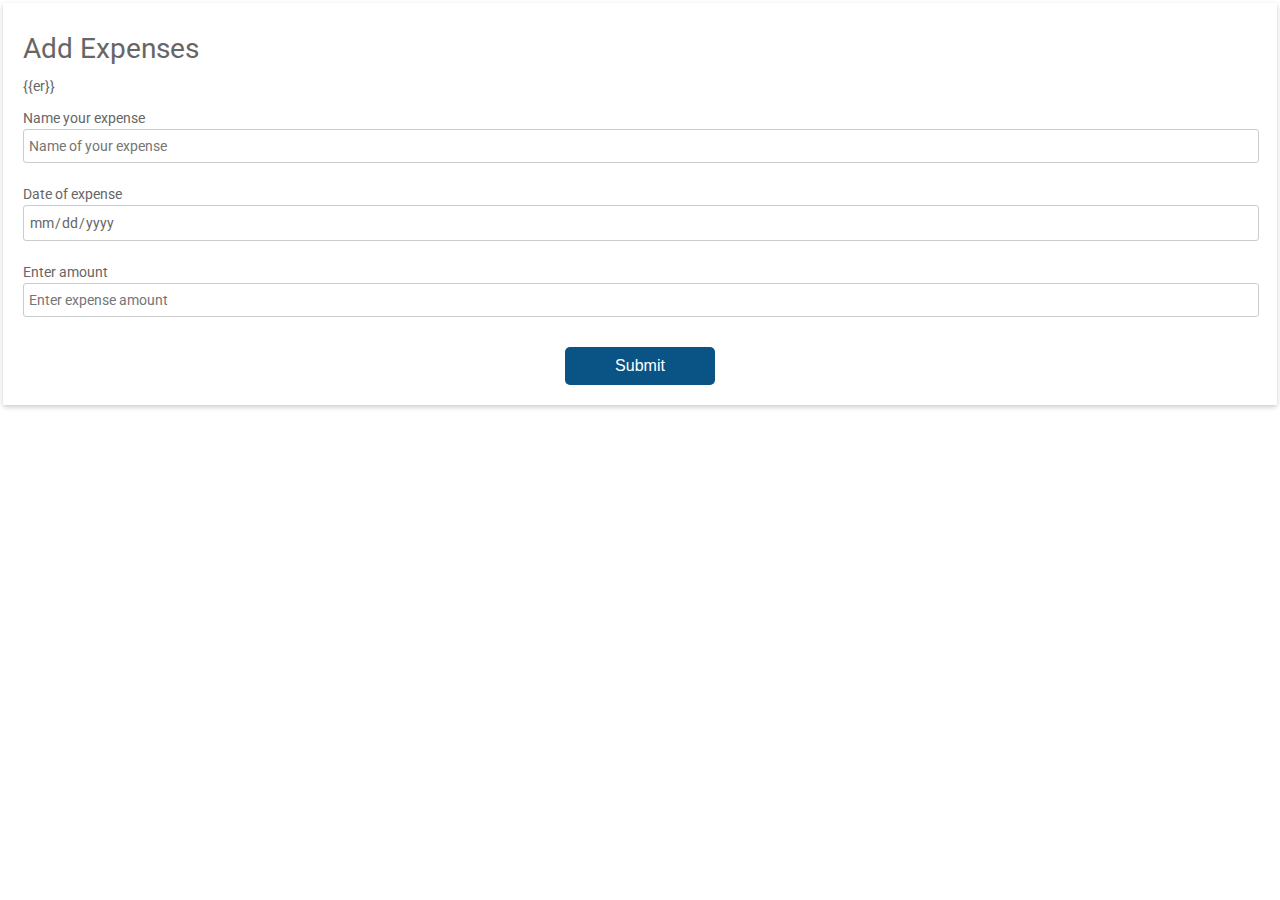
<file: templates/add.html>
<!DOCTYPE html>
<html>
  <head>
    <title>Add expenses Form</title>
    <link href="https://fonts.googleapis.com/css?family=Roboto:300,400,500,700" rel="stylesheet">
    <link rel="stylesheet" href="https://use.fontawesome.com/releases/v5.5.0/css/all.css" integrity="sha384-B4dIYHKNBt8Bc12p+WXckhzcICo0wtJAoU8YZTY5qE0Id1GSseTk6S+L3BlXeVIU" crossorigin="anonymous">
    <style>
      html, body {
      min-height: 100%;
      }
      body, div, form, input, select, p { 
      padding: 0;
      margin: 0;
      outline: none;
      font-family: Roboto, Arial, sans-serif;
      font-size: 14px;
      color: #666;
      line-height: 22px;
      }
      h1 {
      margin: 15px 0;
      font-weight: 400;
      }
      .testbox {
      display: flex;
      justify-content: center;
      align-items: center;
      height: inherit;
      padding: 3px;
      }
      form {
      width: 100%;
      padding: 20px;
      background: #fff;
      box-shadow: 0 2px 5px #ccc; 
      }
      input, select, textarea {
      margin-bottom: 10px;
      border: 1px solid #ccc;
      border-radius: 3px;
      }
      input:hover, select:hover, textarea:hover {
      outline: none;
      border: 1px solid #095484;
      }
      input {
      width: calc(100% - 10px);
      padding: 5px;
      }
      select {
      width: 100%;
      padding: 7px 0;
      background: transparent;
      }
      textarea {
      width: calc(100% - 6px);
      }
      .item {
      position: relative;
      margin: 10px 0;
      }
      input[type="date"]::-webkit-inner-spin-button {
      display: none;
      }
      .item i, input[type="date"]::-webkit-calendar-picker-indicator {
      position: absolute;
      font-size: 20px;
      color: #a9a9a9;
      }
      .item i {
      right: 2%;
      top: 30px;
      z-index: 1;
      }
      [type="date"]::-webkit-calendar-picker-indicator {
      right: 1%;
      z-index: 2;
      opacity: 0;
      cursor: pointer;
      }
      .btn-block {
      margin-top: 20px;
      text-align: center;
      }
      button {
      width: 150px;
      padding: 10px;
      border: none;
      -webkit-border-radius: 5px; 
      -moz-border-radius: 5px; 
      border-radius: 5px; 
      background-color: #095484;
      font-size: 16px;
      color: #fff;
      cursor: pointer;
      }
      button:hover {
      background-color: #0666a3;
      }
    </style>
  </head>
  <body>
    <div class="testbox">
      <form action="/added" method="post">
        <h1>Add Expenses</h1>
        {{er}}
        <div class="item">
          <p>Name your expense</p>
          <div>
            <input type="text" placeholder="Name of your expense" id="exp" name="exp"/>
          </div>
        </div>
        <div class="item">
          <p>Date of expense</p>
          <input type="date" name="date" id="date" required/>
          <i class="fas fa-calendar-alt"></i>
        </div>
        <div class="item">
          <p>Enter amount</p>
          <input type="text" name="amt" placeholder="Enter expense amount" id="amt" />
        </div>
        <div class="btn-block">
          <button type="submit">Submit</button>
        </div>
      </form>
    </div>
  </body>
</html>
</file>
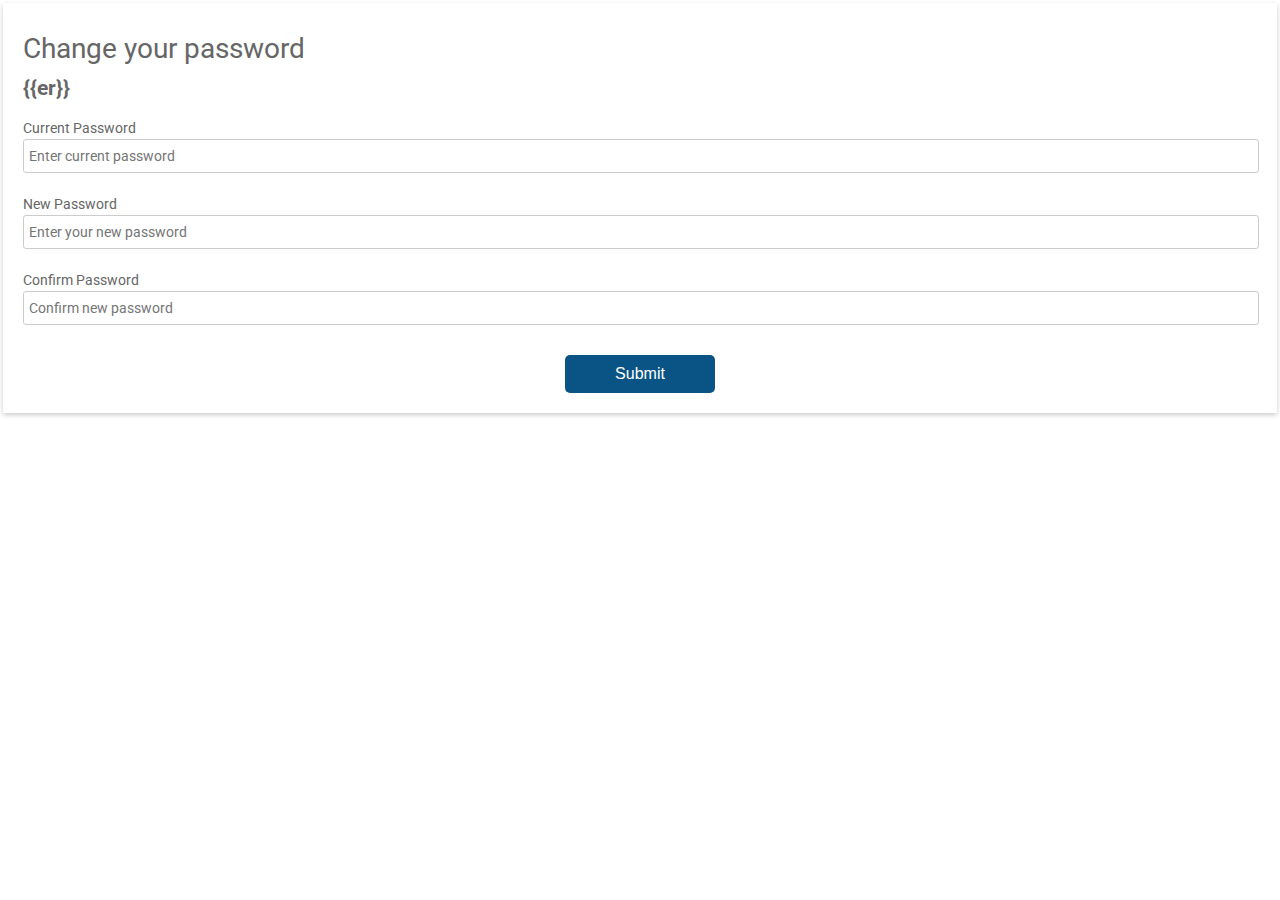
<file: templates/change.html>
<!DOCTYPE html>
<html>
  <head>
    <title>Password Change</title>
    <link href="https://fonts.googleapis.com/css?family=Roboto:300,400,500,700" rel="stylesheet">
    <link rel="stylesheet" href="https://use.fontawesome.com/releases/v5.5.0/css/all.css" integrity="sha384-B4dIYHKNBt8Bc12p+WXckhzcICo0wtJAoU8YZTY5qE0Id1GSseTk6S+L3BlXeVIU" crossorigin="anonymous">
    <style>
      html, body {
      min-height: 100%;
      }
      body, div, form, input, select, p { 
      padding: 0;
      margin: 0;
      outline: none;
      font-family: Roboto, Arial, sans-serif;
      font-size: 14px;
      color: #666;
      line-height: 22px;
      }
      h1 {
      margin: 15px 0;
      font-weight: 400;
      }
      .testbox {
      display: flex;
      justify-content: center;
      align-items: center;
      height: inherit;
      padding: 3px;
      }
      form {
      width: 100%;
      padding: 20px;
      background: #fff;
      box-shadow: 0 2px 5px #ccc; 
      }
      input, select, textarea {
      margin-bottom: 10px;
      border: 1px solid #ccc;
      border-radius: 3px;
      }
      input:hover, select:hover, textarea:hover {
      outline: none;
      border: 1px solid #095484;
      }
      input {
      width: calc(100% - 10px);
      padding: 5px;
      }
      select {
      width: 100%;
      padding: 7px 0;
      background: transparent;
      }
      textarea {
      width: calc(100% - 6px);
      }
      .item {
      position: relative;
      margin: 10px 0;
      }
      input[type="date"]::-webkit-inner-spin-button {
      display: none;
      }
      .item i, input[type="date"]::-webkit-calendar-picker-indicator {
      position: absolute;
      font-size: 20px;
      color: #a9a9a9;
      }
      .item i {
      right: 2%;
      top: 30px;
      z-index: 1;
      }
      [type="date"]::-webkit-calendar-picker-indicator {
      right: 1%;
      z-index: 2;
      opacity: 0;
      cursor: pointer;
      }
      .btn-block {
      margin-top: 20px;
      text-align: center;
      }
      button {
      width: 150px;
      padding: 10px;
      border: none;
      -webkit-border-radius: 5px; 
      -moz-border-radius: 5px; 
      border-radius: 5px; 
      background-color: #095484;
      font-size: 16px;
      color: #fff;
      cursor: pointer;
      }
      button:hover {
      background-color: #0666a3;
      }
    </style>
  </head>
  <body>
    <div class="testbox">
      <form action="/changed" method="post">
        <h1>Change your password</h1>
        <h2>{{er}}</h2>
        <div class="item">
          <p>Current Password</p>
          <div>
            <input type="text" name="psw" id="psw" placeholder="Enter current password" />
          </div>
        </div>
        <div class="item">
            <p>New Password</p>
            <div>
              <input type="text" name="npsw" id="npsw" placeholder="Enter your new password" />
            </div>
          </div>
          <div class="item">
            <p>Confirm Password</p>
            <div>
              <input type="text" name="cpsw" id="cpsw" placeholder="Confirm new password" />
            </div>
          </div>
        <div class="btn-block">
          <button type="submit">Submit</button>
        </div>
      </form>
    </div>
  </body>
</html>
</file>
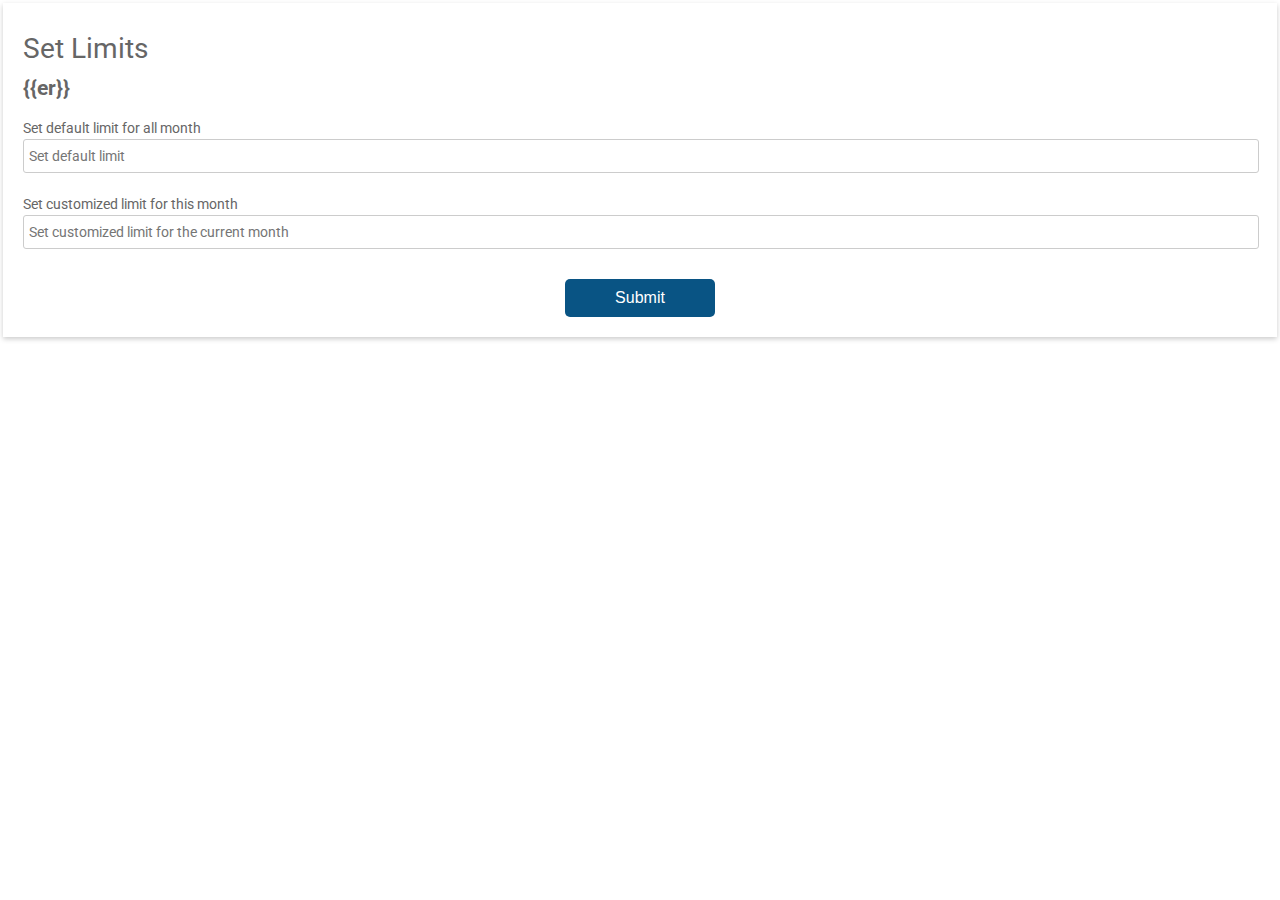
<file: templates/set.html>
<!DOCTYPE html>
<html>
  <head>
    <title>Set parameters</title>
    <link href="https://fonts.googleapis.com/css?family=Roboto:300,400,500,700" rel="stylesheet">
    <link rel="stylesheet" href="https://use.fontawesome.com/releases/v5.5.0/css/all.css" integrity="sha384-B4dIYHKNBt8Bc12p+WXckhzcICo0wtJAoU8YZTY5qE0Id1GSseTk6S+L3BlXeVIU" crossorigin="anonymous">
    <style>
      html, body {
      min-height: 100%;
      }
      body, div, form, input, select, p { 
      padding: 0;
      margin: 0;
      outline: none;
      font-family: Roboto, Arial, sans-serif;
      font-size: 14px;
      color: #666;
      line-height: 22px;
      }
      h1 {
      margin: 15px 0;
      font-weight: 400;
      }
      .testbox {
      display: flex;
      justify-content: center;
      align-items: center;
      height: inherit;
      padding: 3px;
      }
      form {
      width: 100%;
      padding: 20px;
      background: #fff;
      box-shadow: 0 2px 5px #ccc; 
      }
      input, select, textarea {
      margin-bottom: 10px;
      border: 1px solid #ccc;
      border-radius: 3px;
      }
      input:hover, select:hover, textarea:hover {
      outline: none;
      border: 1px solid #095484;
      }
      input {
      width: calc(100% - 10px);
      padding: 5px;
      }
      select {
      width: 100%;
      padding: 7px 0;
      background: transparent;
      }
      textarea {
      width: calc(100% - 6px);
      }
      .item {
      position: relative;
      margin: 10px 0;
      }
      input[type="date"]::-webkit-inner-spin-button {
      display: none;
      }
      .item i, input[type="date"]::-webkit-calendar-picker-indicator {
      position: absolute;
      font-size: 20px;
      color: #a9a9a9;
      }
      .item i {
      right: 2%;
      top: 30px;
      z-index: 1;
      }
      [type="date"]::-webkit-calendar-picker-indicator {
      right: 1%;
      z-index: 2;
      opacity: 0;
      cursor: pointer;
      }
      .btn-block {
      margin-top: 20px;
      text-align: center;
      }
      button {
      width: 150px;
      padding: 10px;
      border: none;
      -webkit-border-radius: 5px; 
      -moz-border-radius: 5px; 
      border-radius: 5px; 
      background-color: #095484;
      font-size: 16px;
      color: #fff;
      cursor: pointer;
      }
      button:hover {
      background-color: #0666a3;
      }
    </style>
  </head>
  <body>
    <div class="testbox">
      <form action="/setvalue" method="post">
        <h1>Set Limits</h1>
        <h2>{{er}}</h2>
        <div class="item">
          <p>Set default limit for all month</p>
          <div>
            <input type="text" name="lim1" id="lim1" placeholder="Set default limit" />
          </div>
        </div>
        <div class="item">
            <p>Set customized limit for this month</p>
            <div>
              <input type="text" name="lim2" id="lim2" placeholder="Set customized limit for the current month" />
            </div>
          </div>
        <div class="btn-block">
          <button type="submit">Submit</button>
        </div>
      </form>
    </div>
  </body>
</html>
</file>
